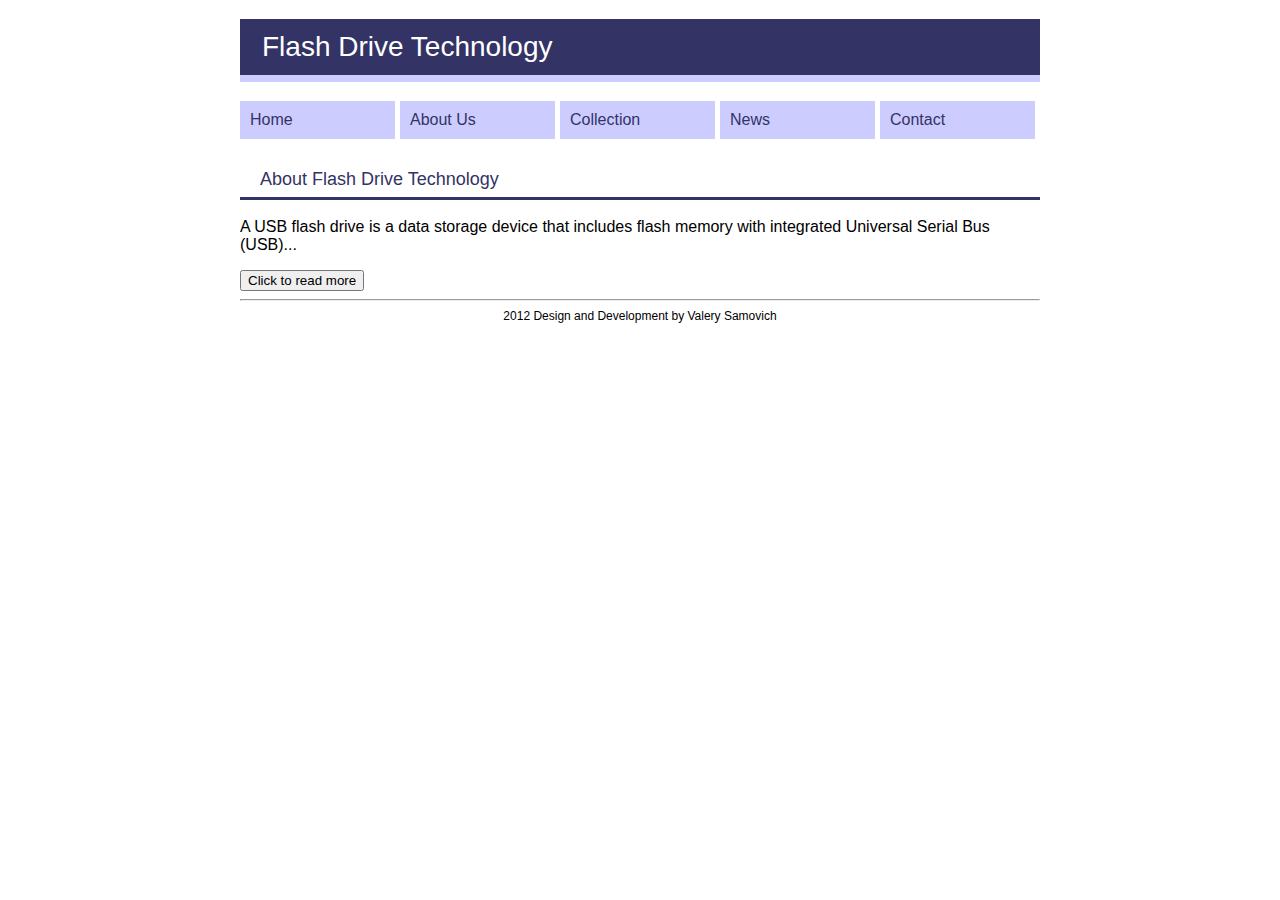
<file: about.html>
﻿<!DOCTYPE html>
<html>
<head>
<!--
		Project: USBdrive
		Author: Valery Samovich
    	Date: 12/11/2012
    	Filename: index.html
-->
<title>About Flash Drive Technology</title>
<meta content="text/html; charset=utf-8" http-equiv="Content-Type">
<link href="styles/styles.css" rel="stylesheet" type="text/css" />
<link href="styles/navigation.css" rel="stylesheet" type="text/css" />
<script src="scripts/jquery.js" type="text/javascript"></script>
<script src="scripts/navigation.js" type="text/javascript"></script>
<script src="scripts/object.js" type="text/javascript"></script>
</head>

<body>
<div id="container"> 
  
  <!--Header element-->
  <header>
    <h1>Flash Drive Technology</h1>
  </header>
  
  <!--Navigation element-->
  <nav>
    <ul id="navigation">
      <li class="dropdown"><a href="index.html">Home</a> </li>
      <li class="dropdown"><a href="about.html">About Us</a>
        <ul class="sub_navigation">
          <li><a href="history.html">History</a></li>
          <li><a href="future.html">Future</a></li>
        </ul>
      </li>
      <li class="dropdown"><a href="collection.html">Collection</a> </li>
      <li class="dropdown"><a href="news.html">News</a> </li>
      <li class="dropdown"><a href="contact.html">Contact</a> </li>
    </ul>
  </nav>
  
  <!--Section element-->
  <section>
    <h3>About Flash Drive Technology</h3>
    <div id="myDiv">
      <p>A USB flash drive is a data storage device that includes flash memory with integrated Universal Serial Bus (USB)...</p>
      <button onclick="loadXMLDoc()" type="button">Click to read more</button>
    </div>
  </section>
  
  <!--Footer element-->
  <footer>
    <hr />
    <p id="footer">2012 Design and Development by Valery Samovich</p>
  </footer>
</div>
</body>
</html>
</file>
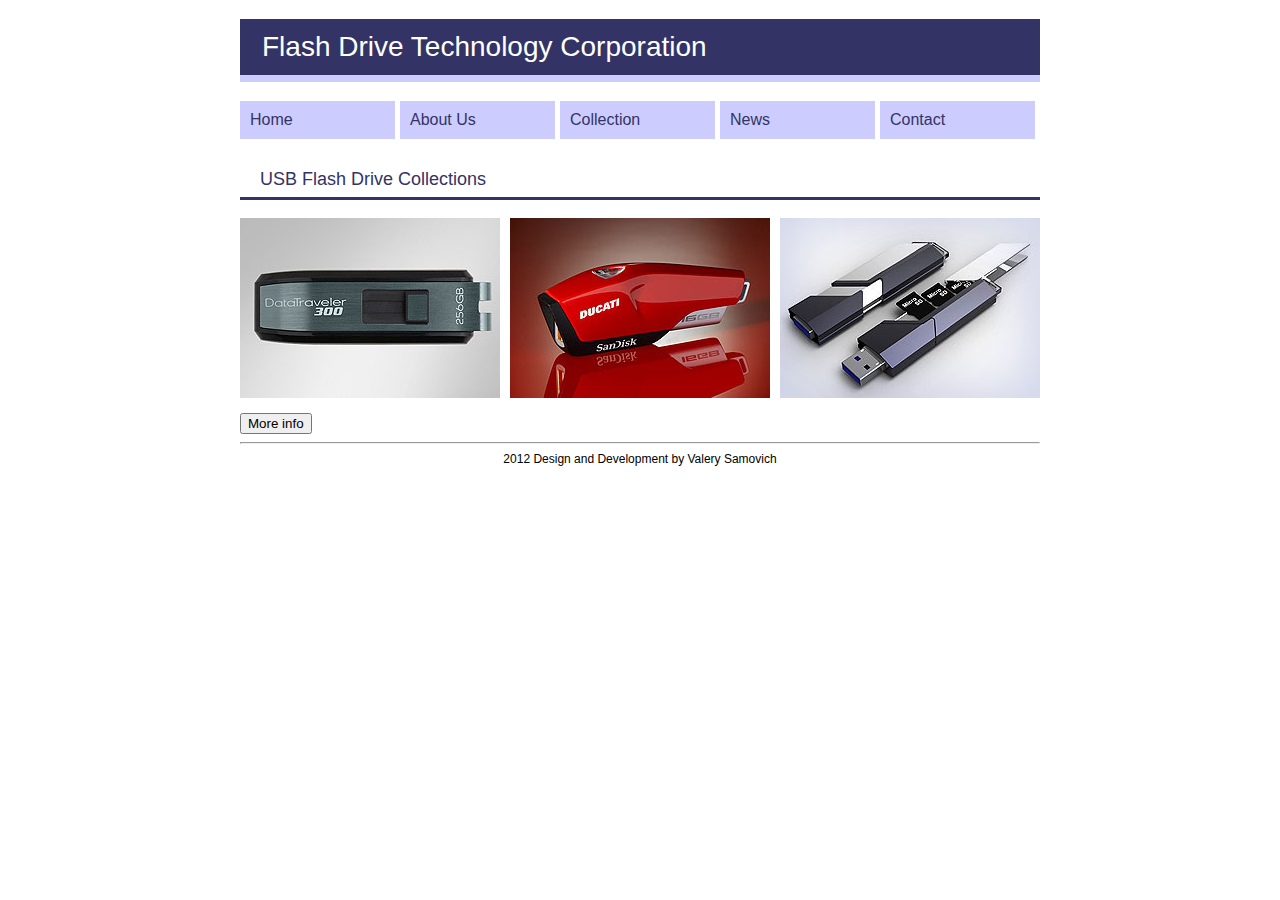
<file: collection.html>
﻿<!DOCTYPE html>
<html>
<head>
<!--
		Project: USBdrive
		Author: Valery Samovich
    	Date: 12/11/2012
    	Filename: collection.html
-->
<title>Flash Drive Collection</title>
<meta content="text/html; charset=utf-8" http-equiv="Content-Type">
<link href="styles/thumbnails.css" rel="stylesheet" type="text/css" />
<link href="styles/styles.css" rel="stylesheet" type="text/css" />
<link href="styles/navigation.css" rel="stylesheet" type="text/css" />
<script src="scripts/navigation.js" type="text/javascript"></script>
<script src="scripts/flash.js" type="text/javascript"></script>
<script src="scripts/post.js" type="text/javascript"></script>
<script src="scripts/jquery.js" type="text/javascript"></script>
</head>

<body>
<div id="container"> 
  
  <!--Header element-->
  <header>
    <h1>Flash Drive Technology Corporation</h1>
  </header>
  
  <!--Navigation element-->
  <nav>
    <ul id="navigation">
      <li class="dropdown"><a href="index.html">Home</a> </li>
      <li class="dropdown"><a href="about.html">About Us</a>
        <ul class="sub_navigation">
          <li><a href="history.html">History</a></li>
          <li><a href="future.html">Future</a></li>
        </ul>
      </li>
      <li class="dropdown"><a href="collection.html">Collection</a> </li>
      <li class="dropdown"><a href="news.html">News</a> </li>
      <li class="dropdown"><a href="contact.html">Contact</a> </li>
    </ul>
  </nav>
  
  <!--Section element-->
  <section>
    <h3>USB Flash Drive Collections</h3>
    <div class="list">
      <div id="mydiv1" class="squareImg1" onmouseout="eraseText1()" onmouseover="writeText1();"> <img alt="flash drive" height="180" src="images/performance.jpg" width="260" /></div>
    </div>
    <div class="list">
      <div id="mydiv2" class="squareImg2" onmouseout="eraseText2()" onmouseover="writeText2();"> <img alt="flash drive" height="180" src="images/design.jpg" width="260" /></div>
    </div>
    <div class="list">
      <div id="mydiv3" class="squareImg3" onmouseout="eraseText3()" onmouseover="writeText3();"> <img alt="flash drive" height="180" src="images/concept.jpg" width="260" /></div>
    </div>
    
    <!--Ajax Post method. Supported files: post.js, post.txt-->
    <div id="myDiv">
      <button onclick="loadTextDoc()" type="button">More info</button>
    </div>
  </section>
  
  <!--Footer element-->
  <footer>
    <hr />
    <p id="footer">2012 Design and Development by Valery Samovich</p>
  </footer>
</div>
<p></p>
</body>
</html>
</file>
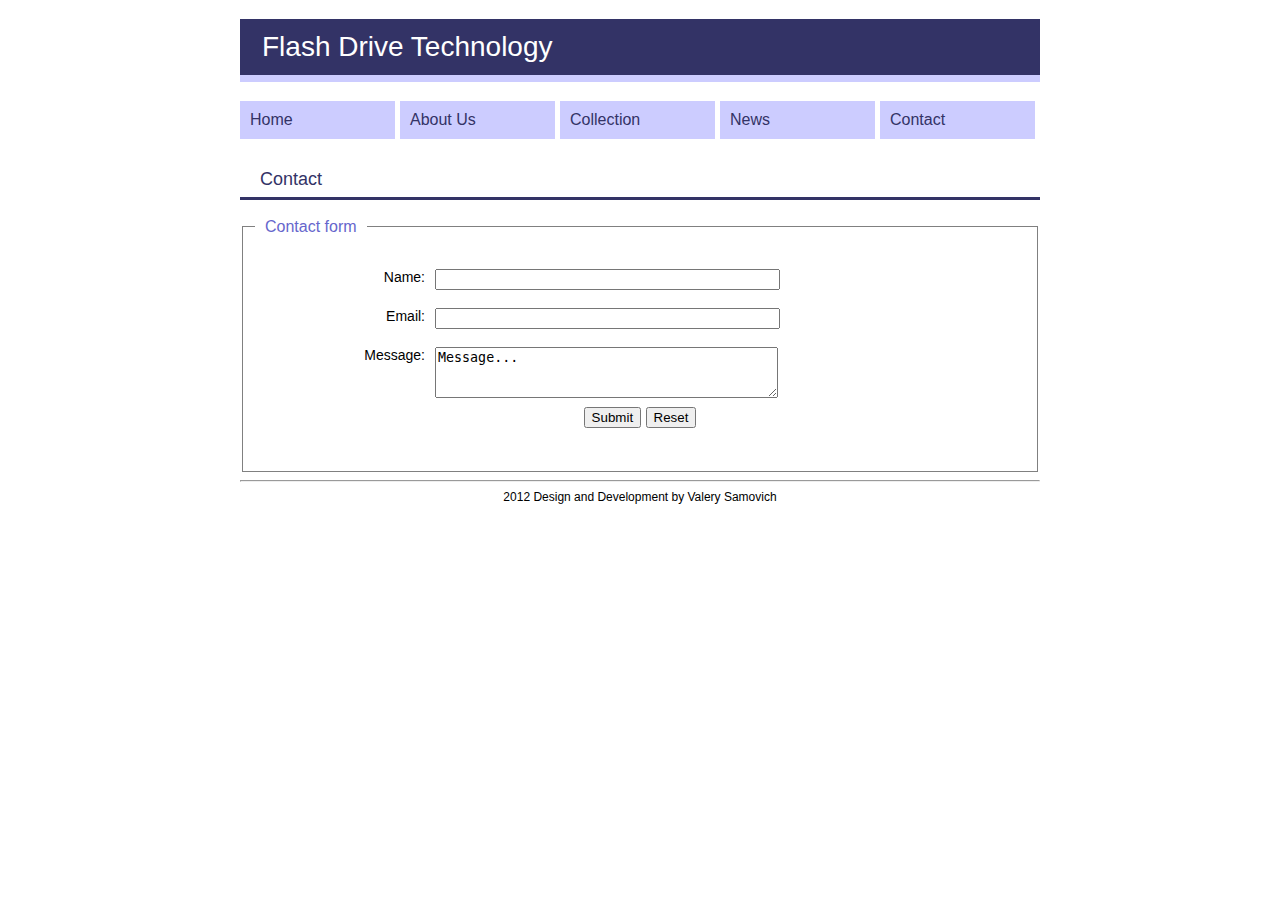
<file: contact.html>
﻿<!DOCTYPE html>
<html>
<head>
<!--
		Project: USBdrive
		Author: Valery Samovich
    	Date: 12/11/2012
    	Filename: contact.html
-->
<title>Contact page</title>
<meta content="text/html; charset=utf-8" http-equiv="Content-Type">
<link href="styles/styles.css" rel="stylesheet" type="text/css" />
<link href="styles/navigation.css" rel="stylesheet" type="text/css" />
<link href="styles/form.css" rel="stylesheet" type="text/css" />
<script src="scripts/navigation.js" type="text/javascript"></script>
<script src="scripts/jquery.js"  type="text/javascript"></script>
</head>

<body>
<div id="container"> 
  
  <!--Header element-->
  <header>
    <h1>Flash Drive Technology</h1>
  </header>
  
  <!--Navigation element-->
  <nav>
    <ul id="navigation">
      <li class="dropdown"><a href="index.html">Home</a> </li>
      <li class="dropdown"><a href="about.html">About Us</a>
        <ul class="sub_navigation">
          <li><a href="history.html">History</a></li>
          <li><a href="future.html">Future</a></li>
        </ul>
      </li>
      <li class="dropdown"><a href="collection.html">Collection</a> </li>
      <li class="dropdown"><a href="news.html">News</a> </li>
      <li class="dropdown"><a href="contact.html">Contact</a> </li>
    </ul>
  </nav>
  
  <!--Section element-->
  <section>
    <h3>Contact</h3>
    
    <!--Contact form processing by php. Supporting fies: processing.php, form.css-->
    <form action="php/processing.php" method="post">
      <fieldset>
        <legend>Contact form</legend>
        <div class="row"> <br />
          <label class="column">Name:</label>
          <input type="text" size="40" maxlength="40" name="name" />
          <br />
          <br />
          <label class="column">Email:</label>
          <input type="text" size="40" maxlength="40" name="email" />
          <br />
          <br />
          <label class="column">Message:</label>
          <textarea rows="3" cols="40" name="message">Message...</textarea>
          <br />
          <div class="submit">
            <input type="submit" value="Submit" />
            <input type="reset" value="Reset" />
          </div>
        </div>
        <br />
      </fieldset>
    </form>
  
  <!--Footer element-->
  <footer>
    <hr />
    <p id="footer">2012 Design and Development by Valery Samovich</p>
  </footer>
</div>
<p></p>
</body>
</html>
</file>
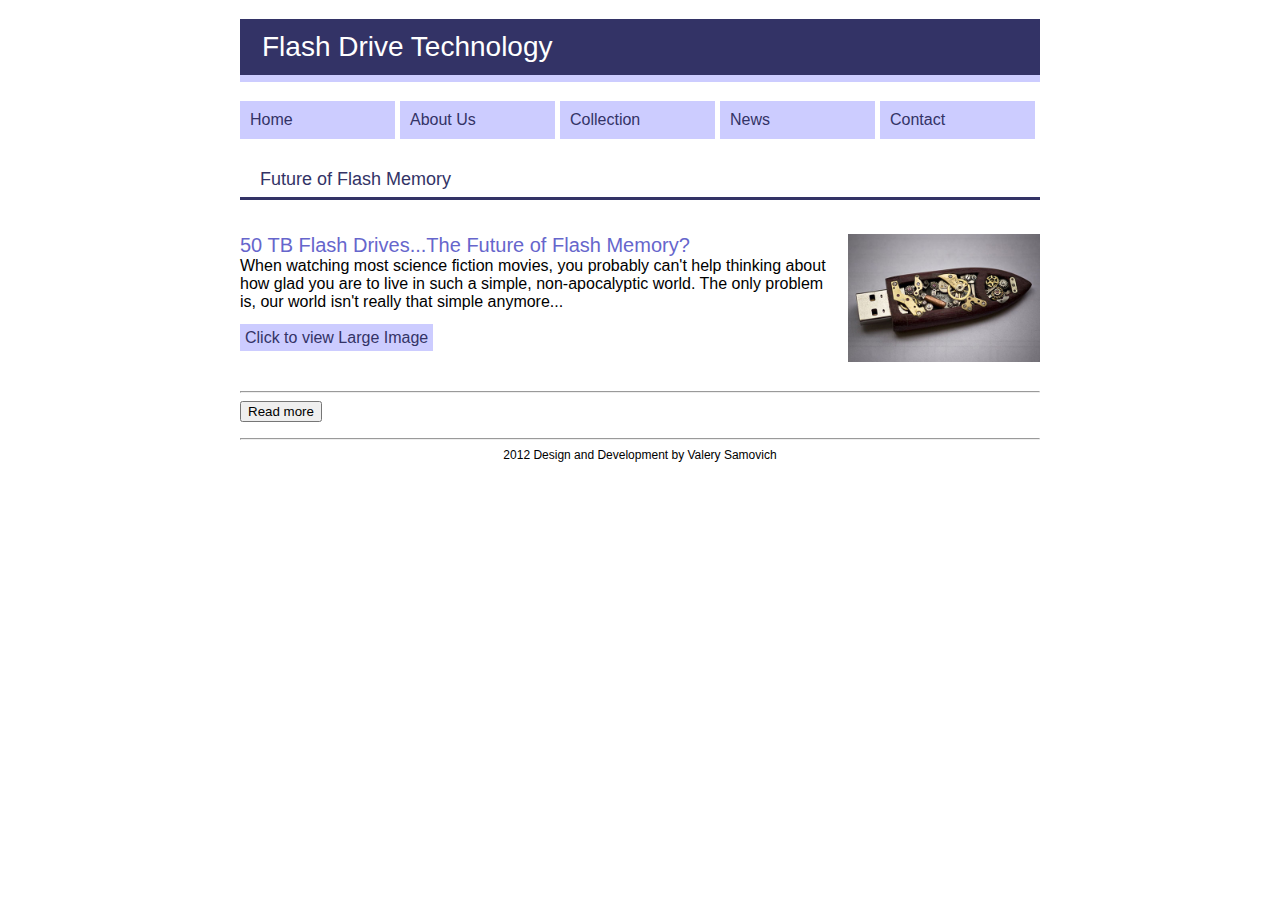
<file: future.html>
﻿<!DOCTYPE html>
<html>
<head>
<!--
		Project: USBdrive
		Author: Valery Samovich
    	Date: 12/05/2012
    	Filename: index.html
		Supporting Files: N/A
-->
<title>Future of Flash Drive</title>
<meta content="text/html; charset=utf-8" http-equiv="Content-Type">
<link href="styles/thumbnails.css" rel="stylesheet" type="text/css" />
<link href="styles/styles.css" rel="stylesheet" type="text/css" />
<link href="styles/navigation.css" rel="stylesheet" type="text/css" />
<link href="styles/dom.css" rel="stylesheet" type="text/css" />
<script src="scripts/navigation.js" type="text/javascript"></script>
<script src="scripts/flash.js" type="text/javascript"></script>
<script src="scripts/dom.js" type="text/javascript"></script>
<script src="scripts/jquery.js" type="text/javascript"></script>
<script src="scripts/jQuery-1.8.2.js"  type="text/javascript"></script>
<script src="scripts/json.js" type="text/javascript"></script>
</head>

<body>
<div id="container"> 
  
  <!--Header element-->
  <header>
    <h1>Flash Drive Technology</h1>
  </header>
  
  <!--Navigation element-->
  <nav>
    <ul id="navigation">
      <li class="dropdown"><a href="index.html">Home</a> </li>
      <li class="dropdown"><a href="about.html">About Us</a>
        <ul class="sub_navigation">
          <li><a href="history.html">History</a></li>
          <li><a href="future.html">Future</a></li>
        </ul>
      </li>
      <li class="dropdown"><a href="collection.html">Collection</a> </li>
      <li class="dropdown"><a href="news.html">News</a> </li>
      <li class="dropdown"><a href="contact.html">Contact</a> </li>
    </ul>
  </nav>
  
  <!--Section element-->
  <section>
    <h3>Future of Flash Memory</h3>
    <p class="display"> <img src="Small_Image1.jpg" id="Image1" alt="Cube House" height="128" width="192" /> <span class="course">50 TB Flash Drives...The Future of Flash Memory?</span><br />
      When watching most science fiction movies, you probably can't help thinking about how glad you are to live in such a simple, non-apocalyptic world. The only problem is, our world isn't really that simple anymore...<br />
      <br />
      <span onclick="changeImg('Image1')" id="Image1s" class="button"> Click to view Large Image</span>
    <hr />
    
    <!--JSON request and Ajax element. Supported files: json.js, json.txt-->
    <div id="content"></div>
    <button type="button" onClick="loadJSON()">Read more</button>
    <div></div>
    </p>
    <hr />
  </section>
  
  <!--Footer element.-->
  <footer>
    <p id="footer">2012 Design and Development by Valery Samovich</p>
  </footer>
</div>
</body>
</html>
</file>
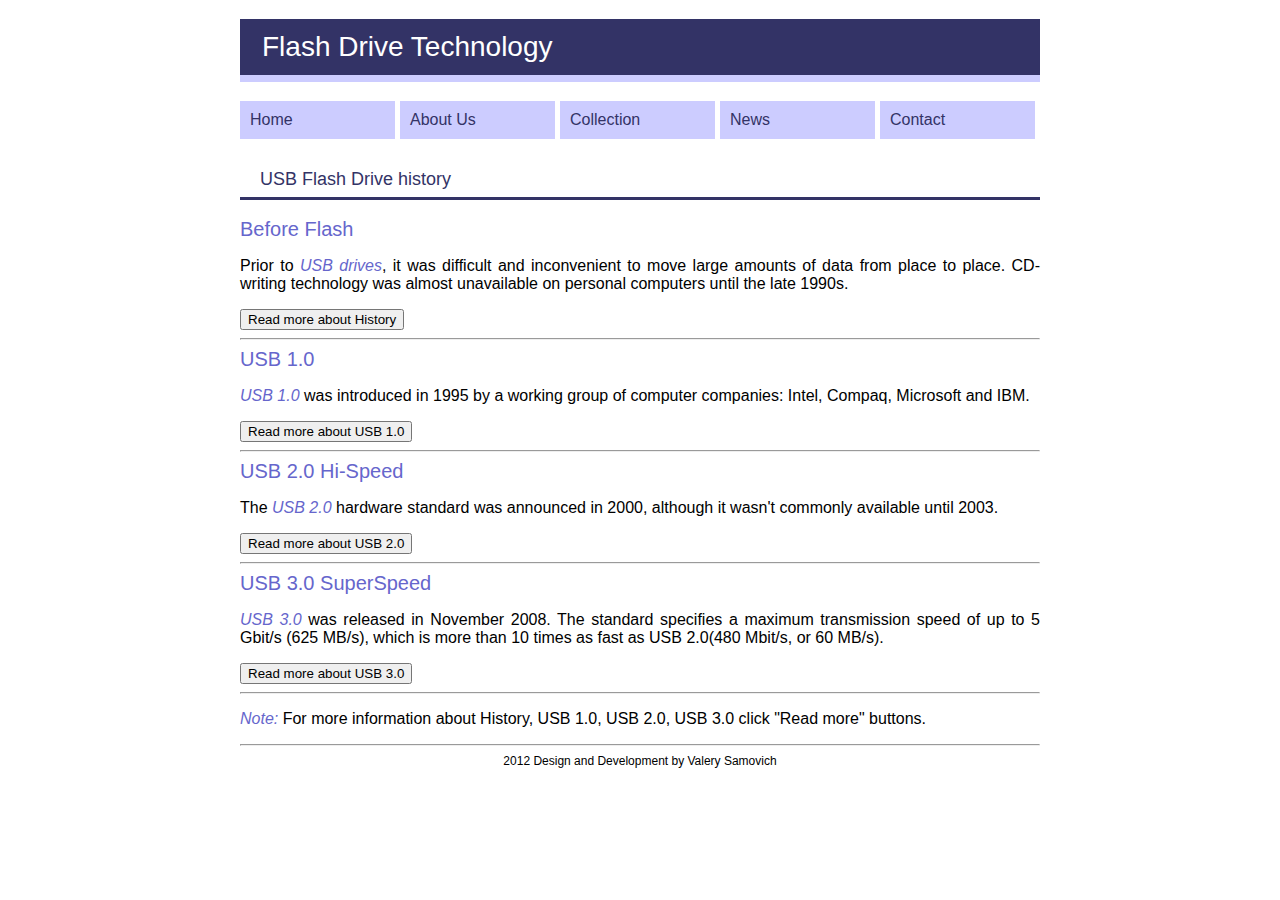
<file: history.html>
﻿<!DOCTYPE html>
<html>
<head>
<!--
		Project: USBdrive
		Author: Valery Samovich
    	Date: 12/11/2012
    	Filename: history.html
-->
<title>History of USB</title>
<meta content="text/html; charset=utf-8" http-equiv="Content-Type">
<link href="styles/styles.css" rel="stylesheet" type="text/css" />
<link href="styles/navigation.css" rel="stylesheet" type="text/css" />
<script src="scripts/jquery.js" type="text/javascript"></script>
<script src="scripts/navigation.js" type="text/javascript"></script>
<script src="scripts/append.js" type="text/javascript"></script>
</head>

<body>
<div id="container"> 
  
  <!--Header element-->
  <header>
    <h1>Flash Drive Technology</h1>
  </header>
  
  <!--Navigation element-->
  <nav>
    <ul id="navigation">
      <li class="dropdown"><a href="index.html">Home</a> </li>
      <li class="dropdown"><a href="about.html">About Us</a>
        <ul class="sub_navigation">
          <li><a href="history.html">History</a></li>
          <li><a href="future.html">Future</a></li>
        </ul>
      </li>
      <li class="dropdown"><a href="collection.html">Collection</a> </li>
      <li class="dropdown"><a href="news.html">News</a> </li>
      <li class="dropdown"><a href="contact.html">Contact</a> </li>
    </ul>
  </nav>
  
  <!--Section element-->
  <section>
    <h3>USB Flash Drive history</h3>
    <span class="course">Before Flash</span>
    <p id="usb0" class="text">Prior to <span class="italic">USB drives</span>, it was difficult and inconvenient to move large amounts of data from place to place. CD-writing technology was almost unavailable on personal computers until the late 1990s. </p>
    <button id="btn0">Read more about History</button>
    <hr />
    <span class="course">USB 1.0</span>
    <p id="usb1" class="text"><span class="italic">USB 1.0</span> was introduced in 1995 by a working group of computer companies: Intel, Compaq, Microsoft and IBM. </p>
    <button id="btn1">Read more about USB 1.0</button>
    <hr />
    <span class="course">USB 2.0 Hi-Speed</span>
    <p id="usb2" class="text">The <span class="italic">USB 2.0</span> hardware standard was announced in 2000, although it wasn't commonly available until 2003. </p>
    <button id="btn2">Read more about USB 2.0</button>
    <hr />
    <span class="course">USB 3.0 SuperSpeed</span>
    <p id="usb3" class="text"><span class="italic">USB 3.0</span> was released in November 2008. The standard specifies a maximum transmission speed of up to 5 Gbit/s (625 MB/s), which is more than 10 times as fast as USB 2.0(480 Mbit/s, or 60 MB/s). </p>
    <button id="btn3">Read more about USB 3.0</button>
    <hr />
    <p><span class="italic">Note: </span>For more information about History, USB 1.0, USB 2.0, USB 3.0 click "Read more" buttons. </p>
  </section>
  
  <!--Footer element-->
  <footer>
    <hr />
    <p id="footer">2012 Design and Development by Valery Samovich</p>
  </footer>
</div>
</body>
</html>
</file>
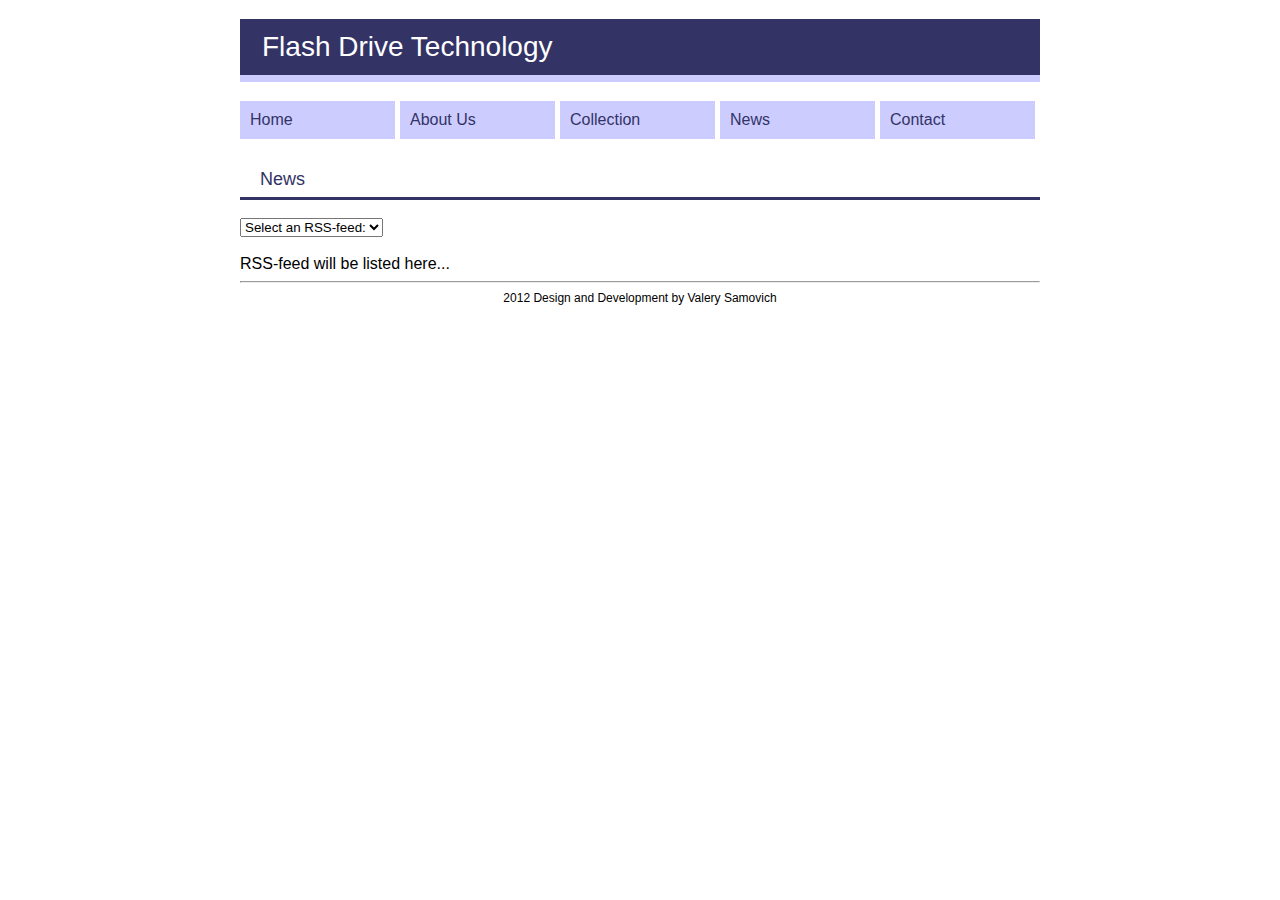
<file: news.html>
﻿<!DOCTYPE html>
<html>
<head>
<!--
		Project: USBdrive
		Author: Valery Samovich
    	Date: 12/11/2012
    	Filename: news.html
-->
<title>Flash Drive Technology News</title>
<meta content="text/html; charset=utf-8" http-equiv="Content-Type">
<link href="styles/styles.css" rel="stylesheet" type="text/css" />
<link href="styles/navigation.css" rel="stylesheet" type="text/css" />
<script src="scripts/jquery.js" type="text/javascript"></script>
<script src="scripts/navigation.js" type="text/javascript"></script>
<script src="scripts/rssReader.js" type="text/javascript"></script>
</head>

<body>
<div id="container"> 
  
  <!--Header element-->
  <header>
    <h1>Flash Drive Technology</h1>
  </header>
  
  <!--Navigation element-->
  <nav>
    <ul id="navigation">
      <li class="dropdown"><a href="index.html">Home</a> </li>
      <li class="dropdown"><a href="about.html">About Us</a>
        <ul class="sub_navigation">
          <li><a href="history.html">History</a></li>
          <li><a href="future.html">Future</a></li>
        </ul>
      </li>
      <li class="dropdown"><a href="collection.html">Collection</a> </li>
      <li class="dropdown"><a href="news.html">News</a> </li>
      <li class="dropdown"><a href="contact.html">Contact</a> </li>
    </ul>
  </nav>
  
  <!--Section element-->
  <section>
    <h3>News</h3>
    <form>
		<select onchange="showRSS(this.value)">
			<option value="">Select an RSS-feed:</option>
			<option value="Google">Google News</option>
			<option value="MSNBC">MSNBC News</option>
		</select>
	</form>
	<br />
	<div id="rssOutput">RSS-feed will be listed here...</div> 
  </section>
  
  <!--Footer element-->
  <footer>
    <hr />
    <p id="footer">2012 Design and Development by Valery Samovich</p>
  </footer>
</div>
<p></p>
</body>
</html>
</file>
<file: styles/styles.css>
﻿/*
	Project: USBdrive
	Author: Valery Samovich
    Date: 12/11/2012
    Filename: styles.css		
*/
/* Container styles */
#container {
	margin: auto;
	width: 800px;
}
/* Body styles */
body {
	background-color: white;
	font-family: Arial, Verdana, sans-serif;
}
.course {
	color: rgb(102, 102, 204);
	font-size: 20px;
}
.italic {
	color: rgb(102, 102, 204);
	font-style: italic;
	text-align: justify;
}
.button {
	background-color: rgb(204, 204, 255);
	color: rgb(51, 51, 102);
	padding: 5px;
}
.display {
	display: inline-block;
}
.text {
	text-align: justify;
}
/* Header styles */
header h1 {
	background-color: rgb(51, 51, 102);
	color: white;
	font-weight: normal;
	line-height: 200%;
	padding-left: 22px;
	font-size: 28px;
	border-bottom: 7px solid rgb(204, 204, 255);
}
/* Navigation styles */
nav {
	display: block;
}
nav h1 {
	background-color: rgb(51, 51, 102);
	color: white;
	font-weight: normal;
	line-height: 200%;
	padding-left: 22px;
	font-size: 28px;
	border-bottom: 7px solid rgb(204, 204, 255);
}
/* Section styles*/
section .list {
	float: left;
}
section h3 {
	/*background-color: rgb(204, 204, 255);*/
	color: rgb(51, 51, 102);
	font-weight: normal;
	line-height: 200%;
	padding-left: 20px;
	border-bottom: 3px solid rgb(51, 51, 102);
	font-size: 18px;
}
/* Footer styles */
footer {
	display: block;
	float: none;
}
footer p {
    color: black;
    font-size: 12px;
    font-style: normal;
    text-align: center;
    margin-top: 0px;
    padding-top: 0px;
    float: none;
}
footer p a{
    display: inline;
    background-color: white;
	color: black;
	font-size: 12px;
	font-style: normal;
	text-align: center;
	margin-top: 0px;
	padding-top: 0px;
	float: none;
    padding:0px;
}

footer p a:hover{
    color: black;
    background-color: white;
}
</file>
<file: styles/navigation.css>
﻿/*
	Project: USBdrive
	Author: Valery Samovich
    Date: 12/11/2012
    Filename: navigation.css		
*/
ul {
	margin: 0;
	padding: 0;
	list-style-type: none;
	min-width: 160px;
}
ul#navigation {
	display: inline-block;/* or float: left; have less spase on the buttom*/
}
ul#navigation li {
	float: left;
	background-color: rgb(204, 204, 255);
	min-width: 160px;
	text-decoration: none;
}
ul.sub_navigation {
	background-color: rgb(51, 51, 102);
	position: absolute;
	display: none;
}
ul.sub_navigation li {
	clear: both;
}
a {
	display: block;
	padding: 10px;
	text-decoration: none;
	color: rgb(51, 51, 102);
	background-color: rgb(204, 204, 255);
	border-right: 5px solid white;
}
a:hover {
	color: rgb(204, 204, 255);
	background-color: rgb(51, 51, 102);
}
</file>
<file: styles/thumbnails.css>
﻿/*
		Project: USBdrive
		Author: Valery Samovich
    	Date: 12/11/2012
    	Filename: thumbnails.css
*/

/* Performance styles*/
.squareImg1 {
	display: block;
	width: 260px;
	height: 180px;
	background-image: url("../images/performance.jpg");
	margin: 0px 5px 10px 0px;
}
.squareImgOver1 {
	display: block;
	width: 260px;
	height: 180px;
	background-color: rgb(204, 204, 255);
	color: rgb(51, 51, 102);
	text-align: center;
	margin: 0px 5px 15px 0px;
}
/* Design styles*/
.squareImg2 {
	display: block;
	width: 260px;
	height: 180px;
	background-image: url("../images/design.jpg");
	margin: 0px 5px 15px 5px;
}
.squareImgOver2 {
	display: block;
	width: 260px;
	height: 180px;
	background-color: rgb(204, 204, 255);
	color: rgb(51, 51, 102);
	text-align: center;
	margin: 0px 5px 15px 5px;
}
/* Concept styles*/
.squareImg3 {
	display: block;
	width: 260px;
	height: 180px;
	background-image: url("../images/concept.jpg");
	margin: 0px 0px 15px 5px;
}
.squareImgOver3 {
	display: block;
	width: 260px;
	height: 180px;
	background-color: rgb(204, 204, 255);
	color: rgb(51, 51, 102);
	text-align: center;
	margin: 0px 0px 15px 5px;
}
</file>
<file: styles/form.css>
/*
	Project: USBdrive
	Author: Valery Samovich
    Date: 12/11/2012
    Filename: form.css		
*/
/* Form Styles */
fieldset {
	border: 1px gray solid;
}
legend {
	padding-left: 10px;
	padding-right: 10px;
	color: rgb(102, 102, 204);
}
.row {
	padding: 5px;
	margin: 5px;
}
#options {
	color: rgb(102, 102, 204);
}
.column, #options {
	float: left;
	width: 160px;
	text-align: right;
	padding-right: 10px;
	font-size: 14px;
}
.submit {
	text-align: center;
	padding: 5px;
}
</file>
<file: styles/dom.css>
@charset "utf-8";
/* CSS Document */

section img {
	float: right;
	margin-left: 15px;
	margin-bottom: 5px;
}
</file>
